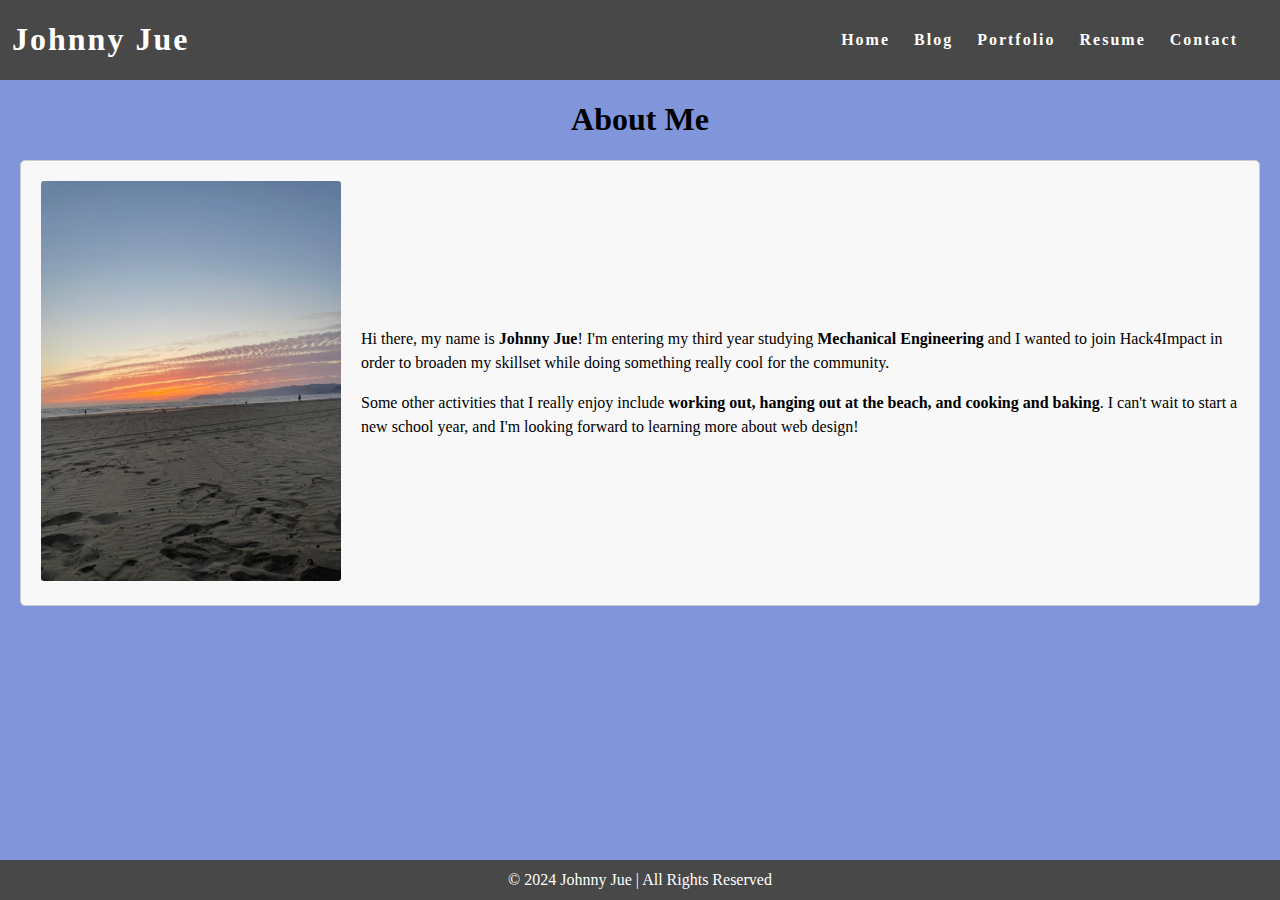
<file: index.html>
<!DOCTYPE html>
<html lang="en">
    <head>
        <title> Johnny's Personal Website </title>
        <link rel="stylesheet" href="styles.css">
    </head>
    <body>
        <nav class="navbar">
            <h1 class="logo">
                <a href="index.html">Johnny Jue</a>
            </h1>
            <ul class="nav-list">
                <li><a href="index.html">Home</a></li>
                <li><a href="blog.html">Blog</a></li>
                <li><a href="portfolio.html">Portfolio</a></li>
                <li><a href="resume.html">Resume</a></li>
                <li><a href="contact.html">Contact</a></li>
            </ul>
        </nav>
        <main>
            <h1>About Me</h1>
            <div class="about">
                <div class="about-image">
                    <img src="beach.jpeg" alt="sunset at the beach">
                </div>
                <div class="about-text">
                    <p>
                    Hi there, my name is <strong>Johnny Jue</strong>! I'm entering my third year studying <strong>Mechanical 
                    Engineering</strong> and I wanted to join Hack4Impact in order to broaden my skillset while doing something 
                    really cool for the community.
                    </p> 
                    <p>
                    Some other activities that I really enjoy include <strong>working out, hanging out at the beach, and cooking and 
                    baking</strong>. I can't wait to start a new school year, and I'm looking forward to learning more about web 
                    design! 
                    </p>    
                </div>
            </div>
        </main>
        <footer class="footer"> 
            © 2024 Johnny Jue | All Rights Reserved 
        </footer>
    </body>
</html>
</file>
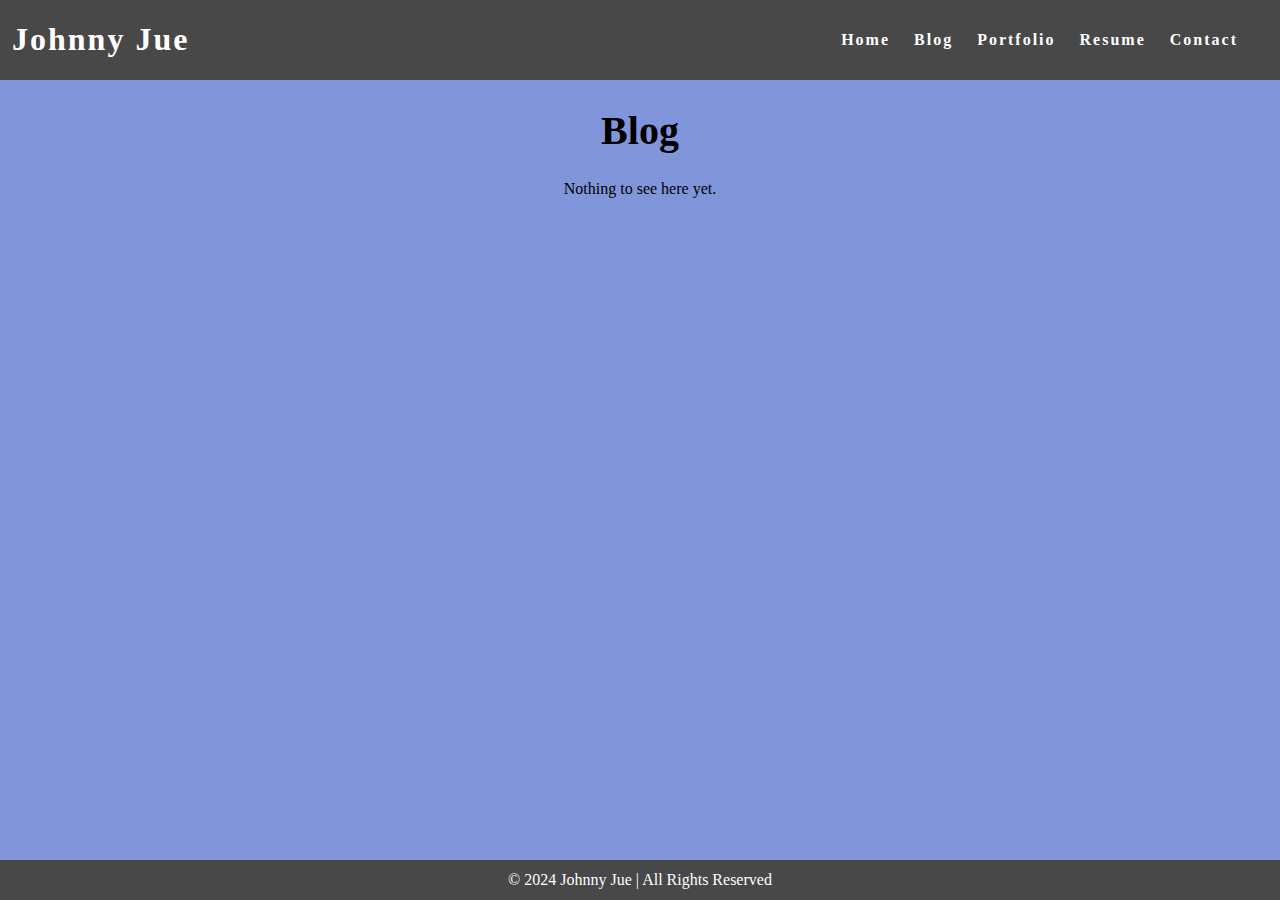
<file: blog.html>
<!DOCTYPE html>
<html lang="en">
    <head>
        <title>
            Johnny's Blog
        </title>
        <link rel="stylesheet" href="styles.css">
    </head>
    <body>
        <nav class="navbar">
            <h1 class="logo">
                <a href="index.html">Johnny Jue</a>
            </h1>
            <ul class="nav-list">
                <li><a href="index.html">Home</a></li>
                <li><a href="blog.html">Blog</a></li>
                <li><a href="portfolio.html">Portfolio</a></li>
                <li><a href="resume.html">Resume</a></li>
                <li><a href="contact.html">Contact</a></li>
            </ul>
        </nav>
        <main>
            <h1 class="page-title">Blog</h1>
            Nothing to see here yet.
        </main>
        <footer class="footer">
            © 2024 Johnny Jue | All Rights Reserved
        </footer>
    </body>
</html>
</file>
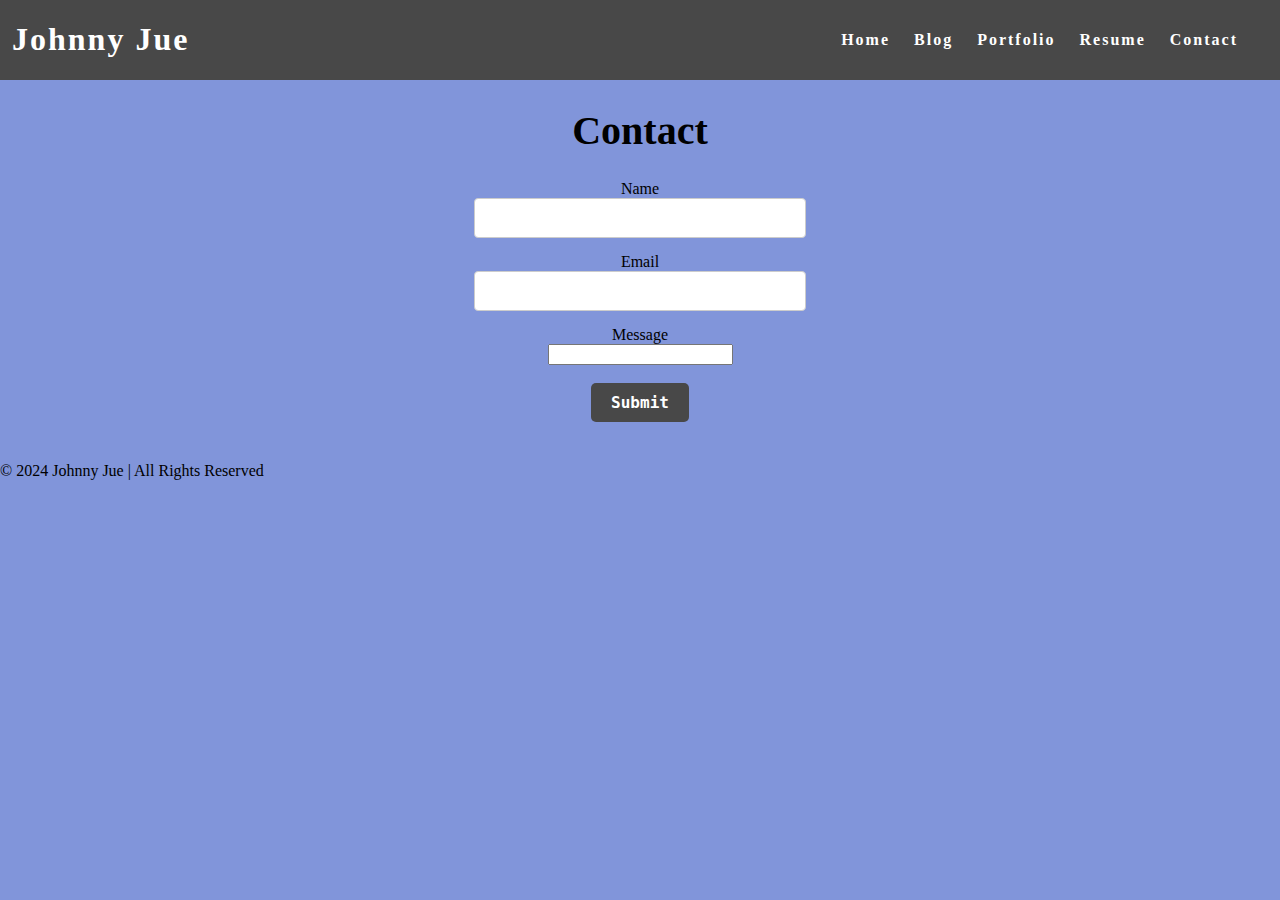
<file: contact.html>
<!DOCTYPE html>
<html>
    <head>
        <title>
            Johnny's Contact Information
        </title>
        <link rel="stylesheet" href="styles.css">
    </head>
    <body>
        <nav class="navbar">
            <h1 class="logo">
                <a href="index.html">Johnny Jue</a>
            </h1>
            <ul class="nav-list">
                <li><a href="index.html">Home</a></li>
                <li><a href="blog.html">Blog</a></li>
                <li><a href="portfolio.html">Portfolio</a></li>
                <li><a href="resume.html">Resume</a></li>
                <li><a href="contact.html">Contact</a></li>
            </ul>
        </nav>
        <main>
            <h1 class="page-title">Contact</h1>
            <form id="contact-form"></form> Name
            <input type="text" id="name"> Email
            <input type="email" id="email"> Message
            <input type="textarea"> 
            <br>
            <input type="submit">
        </main>
        <footer>
            © 2024 Johnny Jue  | All Rights Reserved
        </footer>
    </body>
</html>
</file>
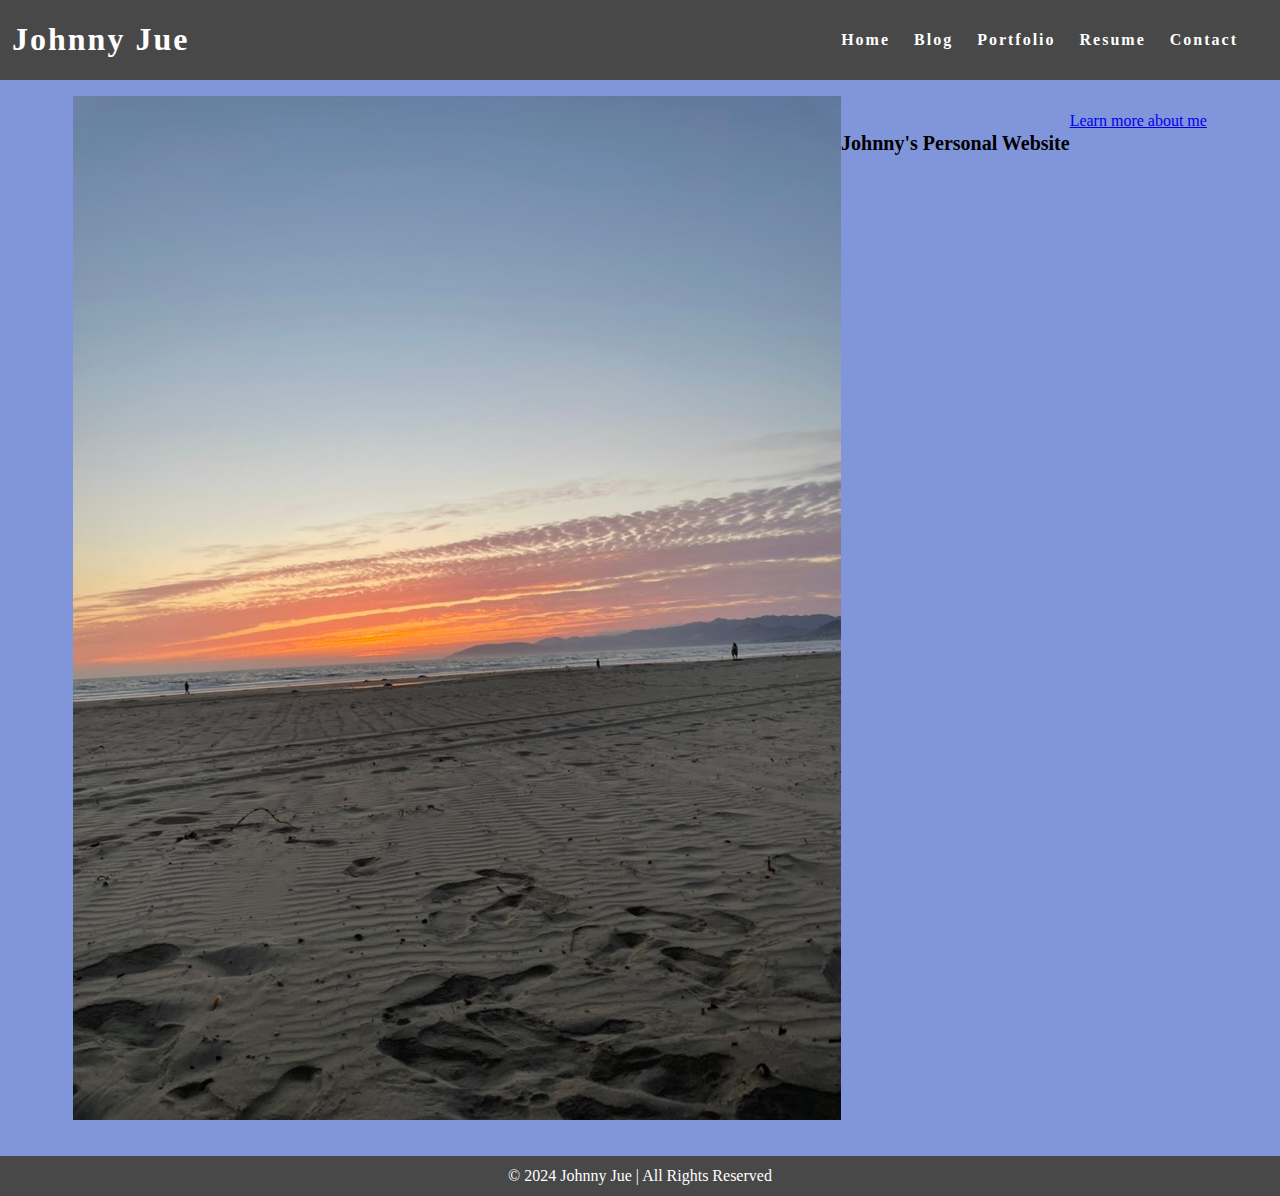
<file: portfolio.html>
<!DOCTYPE html>
<html>
    <head>
        <title>
            Johnny's Portfolio
        </title>
        <link rel="stylesheet" href="styles.css">
    </head>
    <body>
        <nav class="navbar">
            <h1 class="logo">
                <a href="index.html">Johnny Jue</a>
            </h1>
            <ul class="nav-list">
                <li><a href="index.html">Home</a></li>
                <li><a href="blog.html">Blog</a></li>
                <li><a href="portfolio.html">Portfolio</a></li>
                <li><a href="resume.html">Resume</a></li>
                <li><a href="contact.html">Contact</a></li>
            </ul>
        </nav>
        <main>
            <div class="project">
                <a href="index.html"><img src="beach.jpeg" alt="link to home">
                </a>
                <div class="project details">
                    <p class="project-name">Johnny's Personal Website</p>
                    <p class="project description"></p>
                    <a href="index.html">Learn more about me</a>
                </div>
            </div>
        </main>
        <footer class="footer">
            © 2024 Johnny Jue | All Rights Reserved
        </footer>
    </body>
</html>
</file>
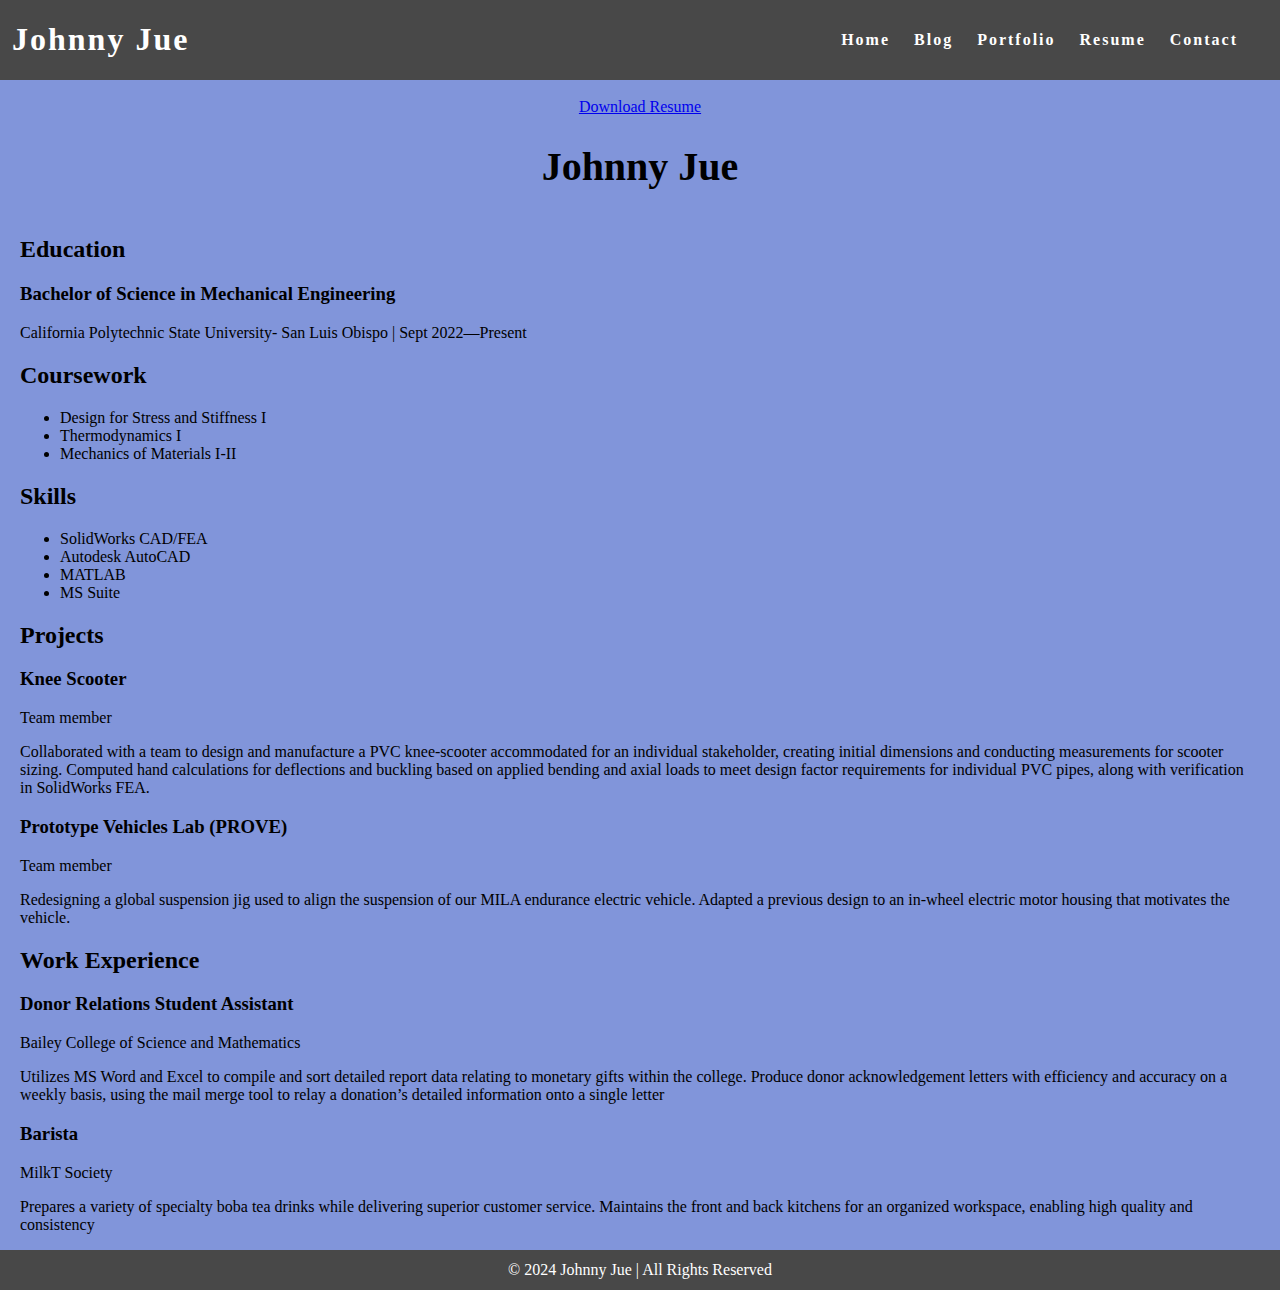
<file: resume.html>
<!DOCTYPE html>
<html>
    <head>
        <title>
            Johnny Jue's Resume
        </title>
        <link rel="stylesheet" href="styles.css">
    </head>
    <body>
        <nav class="navbar">
            <h1 class="logo">
                <a href="index.html">Johnny Jue</a>
            </h1>
            <ul class="nav-list">
                <li><a href="index.html">Home</a></li>
                <li><a href="blog.html">Blog</a></li>
                <li><a href="portfolio.html">Portfolio</a></li>
                <li><a href="resume.html">Resume</a></li>
                <li><a href="contact.html">Contact</a></li>
            </ul>
        </nav>
        <main>
            <br>
            <a href="Johnny_Jue_Resume.pdf" download>Download Resume</a>
            <h1 class="page-title">Johnny Jue</h1>
            <div class="resume">
                <section class="section">
                    <h2 class="section-title">Education</h2>
                    <div class="entry">
                        <h3 class="entry-title">Bachelor of Science in Mechanical Engineering</h3>
                        <p class="entry-info">California Polytechnic State University- San Luis Obispo
                            | Sept 2022—Present</p>
                    </div>
                </section>
                <section class="section">
                    <h2 class="section-title">Coursework</h2>
                    <div class="entry">
                        <h3 class="entry-title"></h3>
                        <p class="entry-info"></p>
                        <ul class="course-list">
                            <li>Design for Stress and Stiffness I</li>
                            <li>Thermodynamics I</li>
                            <li>Mechanics of Materials I-II</li>
                        </ul>
                    </div>
                </section>
                <section class="section">
                    <h2 class="section-title">Skills</h2>
                    <div class="entry">
                        <h3 class="entry-title"></h3>
                        <p class="entry-info"></p>
                        <ul class="skill-list">
                            <li>SolidWorks CAD/FEA</li>
                            <li>Autodesk AutoCAD</li>
                            <li>MATLAB</li>
                            <li>MS Suite</li>
                        </ul>
                    </div>
                </section>
                <section class="section">
                    <h2 class="section-title">Projects</h2>
                    <div class="entry">
                        <h3 class="entry-title">Knee Scooter</h3>
                        <p class="entry-info">Team member</p>
                        <p class="entry-description">Collaborated with a team to design and manufacture a PVC knee-scooter
                             accommodated for an individual stakeholder, creating initial dimensions and conducting measurements 
                             for scooter sizing. Computed hand calculations for deflections and buckling based on applied bending 
                             and axial loads to meet design factor requirements for individual PVC pipes, along with verification
                            in SolidWorks FEA.</p>
                        <h3 class="entry-title">Prototype Vehicles Lab (PROVE) </h3>
                        <p class="entry-info">Team member</p>
                        <p class="entry-description">Redesigning a global suspension jig used to align the suspension of our
                             MILA endurance electric vehicle. Adapted a previous design to an in-wheel electric motor housing
                             that motivates the vehicle.</p>
                    </div>
                </section>
                <section class="section">
                    <h2 class="section-title">Work Experience</h2>
                    <div class="entry">
                        <h3 class="entry-title">Donor Relations Student Assistant</h3>
                        <p class="entry-info">Bailey College of Science and Mathematics</p>
                        <p class="entry-description">Utilizes MS Word and Excel to compile and sort detailed report
                             data relating to monetary gifts within the college. Produce donor acknowledgement letters with 
                             efficiency and accuracy on a weekly basis, using the mail merge tool to relay a donation’s detailed 
                             information onto a single letter</p>
                        <h3 class="entry-title">Barista</h3>
                        <p class="entry-info">MilkT Society</p>
                        <p class="entry-description">Prepares a variety of specialty boba tea drinks while delivering superior 
                            customer service. Maintains the front and back kitchens for an organized workspace, enabling high 
                            quality and consistency</p>
                    </div>
                </section>
            </div>
        </main>
        <footer class="footer">
            © 2024 Johnny Jue | All Rights Reserved
        </footer>
    </body>
</html>
</file>
<file: styles.css>
:root {
  /* variables */
  --cg-black: rgb(72, 72, 72);
  --cg-blue: rgb(145, 168, 233);
  --cg-grey: rgb(129, 149, 218);
  --cg-white: rgb(255, 255, 255);
}

html {
  height: 100%;
}

body {
  background: var(--cg-grey);
  position: relative;
  min-height: 100vh;
  padding: 0;
  margin: 0;
  font-family: Georgia;
}

/* CSS for navigation */

.navbar {
  position: -webkit-sticky;
  position: sticky;
  top: 0;
  width: 100%;
  height: 7%;
  z-index: 10;

  display: flex;
  justify-content: space-between;
  align-items: center;
  text-align: center;

  background-color: var(--cg-black);
  color: var(--cg-white);
  padding: 0px 0px;

  /* Debug border */
  /* border: solid red; */
}

.nav-list {
  display: flex;
  flex-direction: row;
  position: relative;
  right: 30px;
  list-style: none;

  /* Debug border */
  /* border: solid blue; */
}

.navbar a {
  color: var(--cg-white);
  font-weight: bold;
  margin: 0 12px;
  text-decoration: none;
  letter-spacing: 2px;

  font-family: Georgia;
}

.navbar a:hover {
  color: var(--cg-blue);
  ;
}

.navbar a:active {
  color: var(--cg-blue);
}

.logo a {
  font-family: Georgia;
}

.logo a:hover {
  text-decoration: None;
}

main {
  padding: 0 20px 40px 20px;
  display: flex;
  flex-direction: column;
  justify-content: center;
  align-items: center;
}

.page-title {
  display: flex;
  justify-content: center;
  font-size: 40px;
  font-family: Georgia;
}

/* CSS for portfolio grid */

.project {
  display: flex;
  flex-direction: row;
  max-width: 100%;
  margin: 1em 0 2em 0;

  /* Debug border */
  /* border: 2px solid blue; */
}

.item-link {
  width: 70%;

  /* Debug border */
  /* border: 2px solid red; */
}

.project-image {
  object-fit: scale-down;
  width: 50%;
  height: 100px;
  flex-basis: 29px;
  flex-grow: 2;

  /* Debug border */
  /* border: 2px solid black; */
}

.project-details {
  display: flex;
  background-color: var(--cg-white);
  width: 30%;
  height: 500px;
  flex-shrink: 1;
  padding: 0 20px;
  margin: 0px;
  line-height: 1.5;
  overflow: scroll;

  flex-direction: column;
  text-align: center;
  justify-content: center;

  /* Debug border */
  /* border: 2px solid green; */
}

.project-details a {
  color: var(--cg-black);
  text-decoration: none;
  font-weight: bold;
  letter-spacing: 1px;
}

.project-details a:hover {
  color: var(--cg-blue);
  text-decoration: underline;
}

.project-details {
  font-weight: lighter;
}

.project-name {
  font-weight: bold;
  font-size: 20px;
}

/* CSS for home page */

.about {
  display: flex;
  align-items: center;
  justify-content: space-between;
  padding: 20px;
  background-color: #f8f8f8;
  border: 1px solid #ccc;
  border-radius: 5px;
  /* box-shadow: 0 0 10px rgba(0, 0, 0, 0.1); */
}

.about-image img {
  max-width: 300px;
  border-radius: 3px;
  /* box-shadow: 0 0 10px rgba(0, 0, 0, 0.2); */
}

.about-text {
  flex: 1;
  margin-left: 20px;
}

.about-text h2 {
  font-size: 24px;
  margin-bottom: 10px;
}

.about-text p {
  font-size: 16px;
  line-height: 1.5;
}

/* CSS for resume page */

.button {
  background-color: var(--cg-black); 
  color: var(--cg-white);            
  font-family: Georgia;            
  font-size: 16px;                   
  font-weight: bold;               
  padding: 10px 20px;                
  border: 2px solid var(--cg-blue);  
  border-radius: 5px;                
  cursor: pointer;                   
  transition: all 0.3s ease;        
  text-transform: uppercase;         
}

.button:hover {
  background-color: var(--cg-blue); 
  color: var(--cg-white);           
  border: 2px solid var(--cg-black); 
}

.button:focus {
  outline: 2px solid var(--cg-blue); 
  outline-offset: 3px;
}

.button:active {
  background-color: var(--cg-grey);  
  border-color: var(--cg-blue);      
}

.button {
  background-color: var(--cg-black);
  border: none;
  color: var(--cg-white);

  font-family: Georgia;

  padding: 5px 7px;
  text-align: center;

  border-radius: 2px;
}

.button:hover {
  background-color: var(--cg-blue);
}


.resume h2 {
  font-family: Georgia;
}

/* CSS for contact form */

label {
  display: block;
  margin-bottom: 8px;
  font-family: Georgia;
  font-weight: bold;
}

input[type="text"],
input[type="email"],
textarea {
  width: 25%;
  padding: 10px;
  margin-bottom: 15px;
  border: 1px solid #ccc;
  border-radius: 4px;
  font-size: 16px;
  resize: none;
}

/* Add some spacing to the form */
form {
  width: 500px;
  margin: 0 auto;
}

/* Style for submit button */
input[type="submit"] {
  background-color: var(--cg-black);
  color: var(--cg-white);
  font-family: monospace;
  font-size: 16px;
  font-weight: bold;
  padding: 10px 20px;
  border: none;
  border-radius: 5px;
  cursor: pointer;
  transition: background-color 0.3s ease;
}

/* Hover effect */
input[type="submit"]:hover {
  background-color: var(--cg-blue);
  color: var(--cg-green);
}

/* Focus effect */
input[type="submit"]:focus {
  outline: 2px solid var(--cg-green);
  outline-offset: 2px;
}


/* CSS for footer */

.footer {
  display: flex;
  justify-content: center;
  align-items: center;
  background-color: var(--cg-black);
  color: var(--cg-white);
  position: absolute;
  bottom: 0;
  width: 100%;
  height: 2.5rem;
}
</file>
